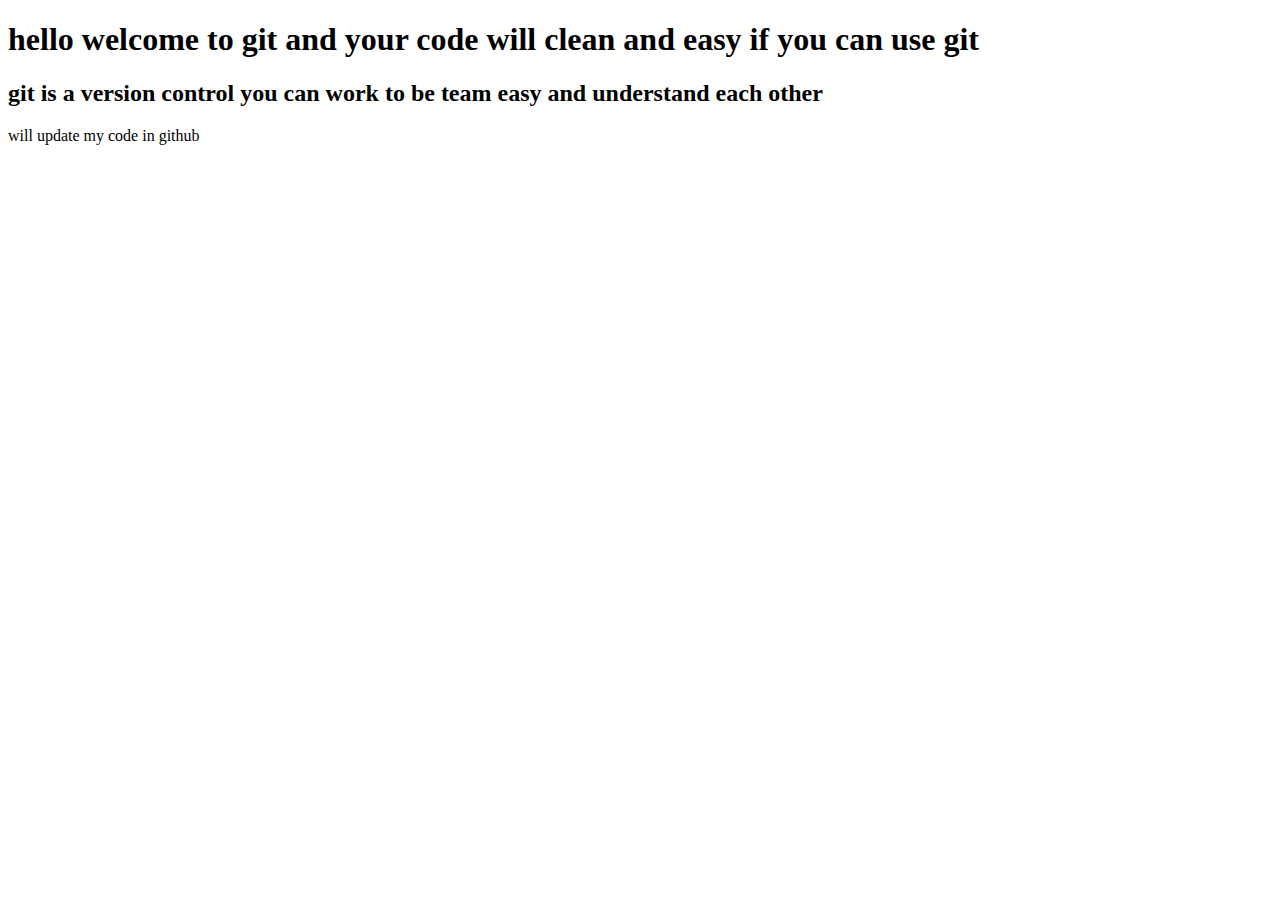
<file: index.html>
<!DOCTYPE html>
<html lang="en">
<head>
    <meta charset="UTF-8">
    <meta name="viewport" content="width=device-width, initial-scale=1.0">
    <title>learning git and github</title>
</head>
<body>
    <h1>hello welcome to git and your code will clean and easy if you can use git</h1>
    <h2>git is a version control you can work to be team easy and understand each other </h2>
    <p>will update my code in github</p>
</body>
</html>
</file>
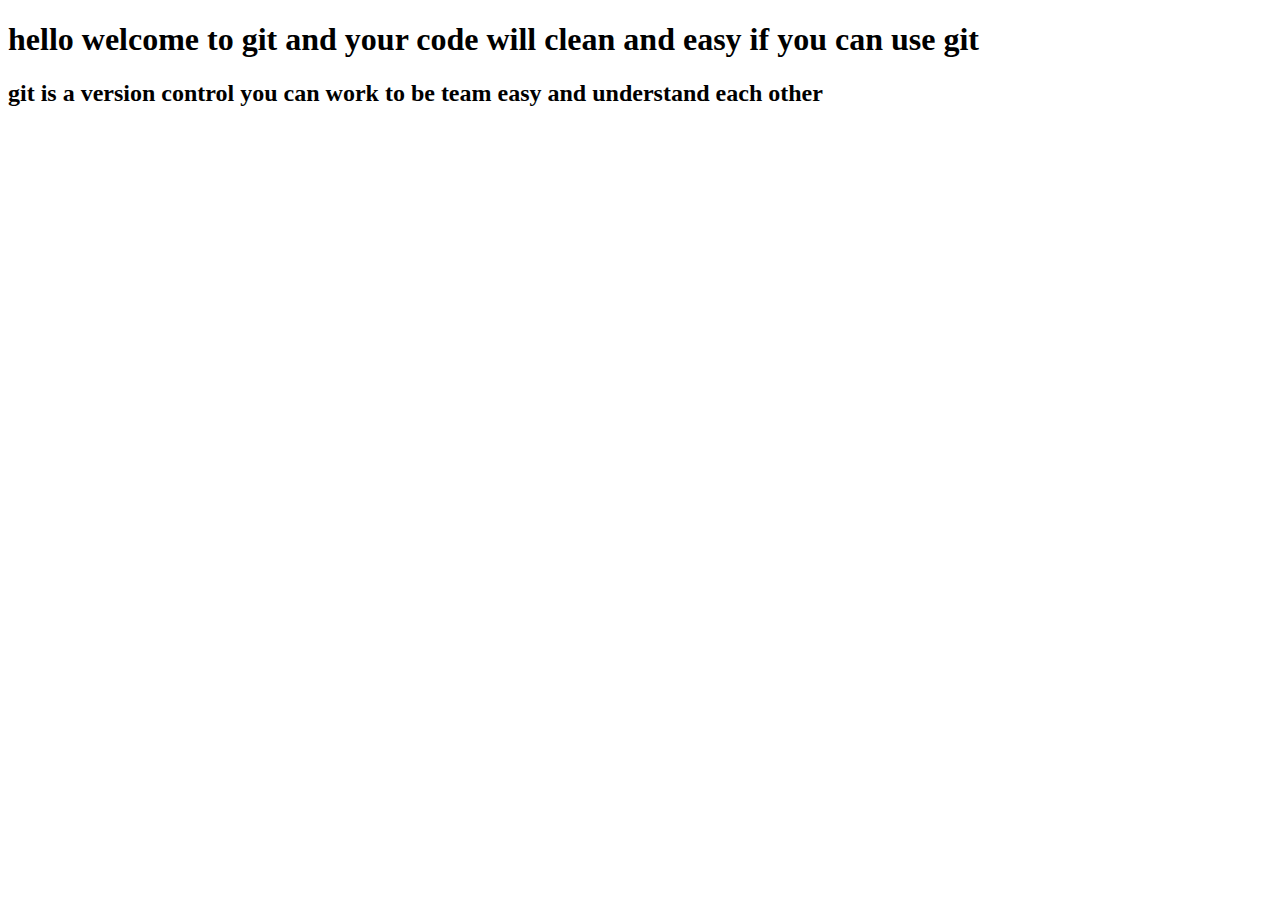
<file: learning_git.html>
<!DOCTYPE html>
<html lang="en">
<head>
    <meta charset="UTF-8">
    <meta name="viewport" content="width=device-width, initial-scale=1.0">
    <title>learning git and github</title>
</head>
<body>
    <h1>hello welcome to git and your code will clean and easy if you can use git</h1>
    <h2>git is a version control you can work to be team easy and understand each other </h2>
</body>
</html>
</file>
